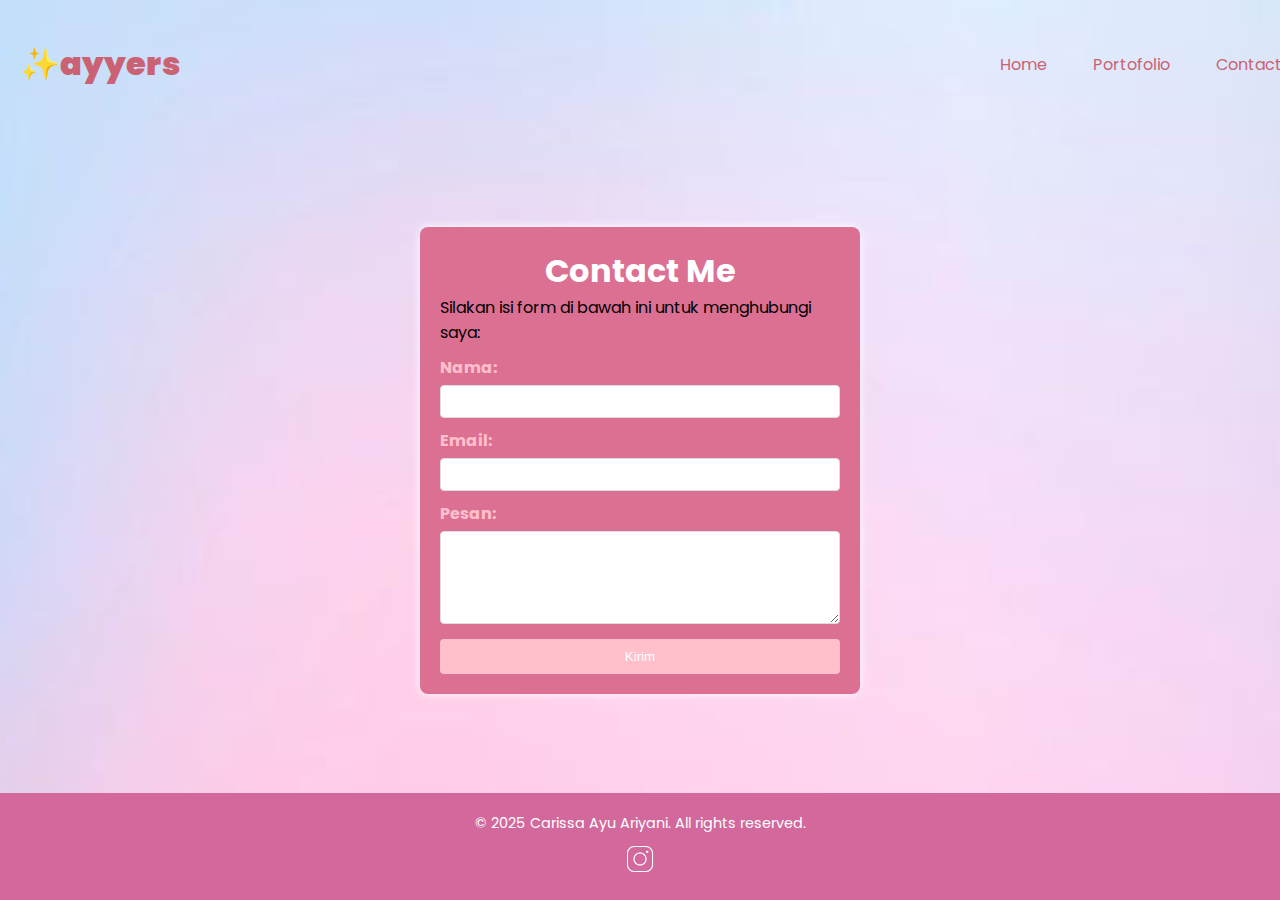
<file: contact.html>
<!DOCTYPE html>
<html lang="en">
<head>
    <meta charset="UTF-8">
    <meta name="viewport" content="width=device-width, initial-scale=1.0">
    <title>Contact Me</title>
    <link rel="stylesheet" href="style2.css">
</head>

<body>
    <header>
        <nav class="navbar section-content"><a href="#" class="nav-logo">
            <h2 class="logo-text"> ✨ayyers </h2>
        </a>
        <ul class="nav-menu">
            <li class="nav-item">
                <a href="index.html" class="nav-link">Home</a>
            </li>
            <li class="nav-item">
                <a href="portofolio.html" class="nav-link">Portofolio</a>
            </li>
            <li class="nav-item">
                <a href="contact.html" class="nav-link">Contact </a>
            </li>
        </ul>
    </nav>
    </header>
    <div class="container">
        <h1>Contact Me</h1>
        <p>Silakan isi form di bawah ini untuk menghubungi saya:</p>
        <form action="#" method="post">
            <label for="name">Nama:</label>
            <input type="text" id="name" name="name" required>

            <label for="email">Email:</label>
            <input type="email" id="email" name="email" required>

            <label for="message">Pesan:</label>
            <textarea id="message" name="message" rows="5" required></textarea>

            <button type="submit">Kirim</button>
        </form>
    </div>
    <footer class="footer">
        <div class="footer-content">
            <p>&copy; 2025 Carissa Ayu Ariyani. All rights reserved.</p>
            <div class="footer-socials">
                <a href="https://www.instagram.com/"><img src="assets/ig.png" alt="Instagram"></a>
            </div>
        </div>
    </footer>
</body>
</html>
</file>
<file: style2.css>
@import url('https://fonts.googleapis.com/css2?family=Miniver&family=Poppins:ital,wght@0,400;0,600;1,400;1,500;1,700&display=swap');

body {
    font-family: 'poppins', sans-serif;
    background: url(assets/gradient2.png);
    margin: 0;
    padding: 0;
    box-sizing: border-box;
    height: 100vh;
    display: flex;
    flex-direction: column;
    justify-content: space-between;
}

*{
    margin: 0;
    padding: 0;
}

ul {
    list-style: none;
}

a {
    text-decoration: none;
}

.section-content {
    margin: 0 auto;
    padding: 0 20px;
    max-width: 1300px;
}

header .navbar {
    display: flex;
    padding: 20px;
    align-items: center;
    justify-content: space-between;
    width: 100%;
}

.navbar .nav-logo .logo-text  {
    color: rgb(202, 98, 115);
    font-size: xx-large;
    font-weight: 900;
}

.navbar .nav-menu {
    display: flex;
    gap: 10px;
}

.navbar .nav-menu .nav-link {
    padding: 10px 18px;
    color: rgb(202, 98, 115);
    font-size: medium;
    border-radius: 30px 30px ;
    transition: 0.5s ease;
    transform: scale(1.2);
}

.navbar .nav-menu .nav-link:hover {
    background: palevioletred;
    color: #fff;
}

.button {
    cursor: pointer; 
    border: none;
    background: none;
}

header {
    background: none;
    color: none;
    padding: 20px 0;
}

.main-content {
    flex-grow: 1;
    display: flex;
    justify-content: center;
    align-items: center;
}

.container {
    background: palevioletred;
    padding: 20px;
    border-radius: 8px;
    box-shadow: 0 0 10px white;
    display: inline-block;
    width: 400px;
    /* Atur lebar tetap */
    margin: auto; /* Ini yang akan menengahkan hanya form */
}

h1 {
    text-align: center;
    color: white;
}

form {
    display: flex;
    flex-direction: column;
}

label {
    margin-top: 10px;
    font-weight: bold;
    color: pink;
}

input, textarea {
    margin-top: 5px;
    padding: 8px;
    border: 1px solid #ddd;
    border-radius: 4px;
}

button {
    margin-top: 15px;
    padding: 10px;
    background-color: pink;
    color: #fff;
    border: none;
    border-radius: 4px;
    cursor: pointer;
    transition: background 0.3s ease;
}

button:hover {
    background-color: plum;
}

.footer {
    text-align: center;
    padding: 20px 0;
    background: rgb(210, 104, 156);
    color: #fff;
    font-size: 0.9rem;
    width: 100%;
}

.footer-content {
    display: flex;
    flex-direction: column; 
    align-items: center;
    gap: 10px;
}

.footer-socials a img {
    width: 30px;
    margin: 0 5px;
    transition: transform 0.3s ease;
}

.footer-socials a img:hover {
    transform: scale(1.5);
}
</file>
